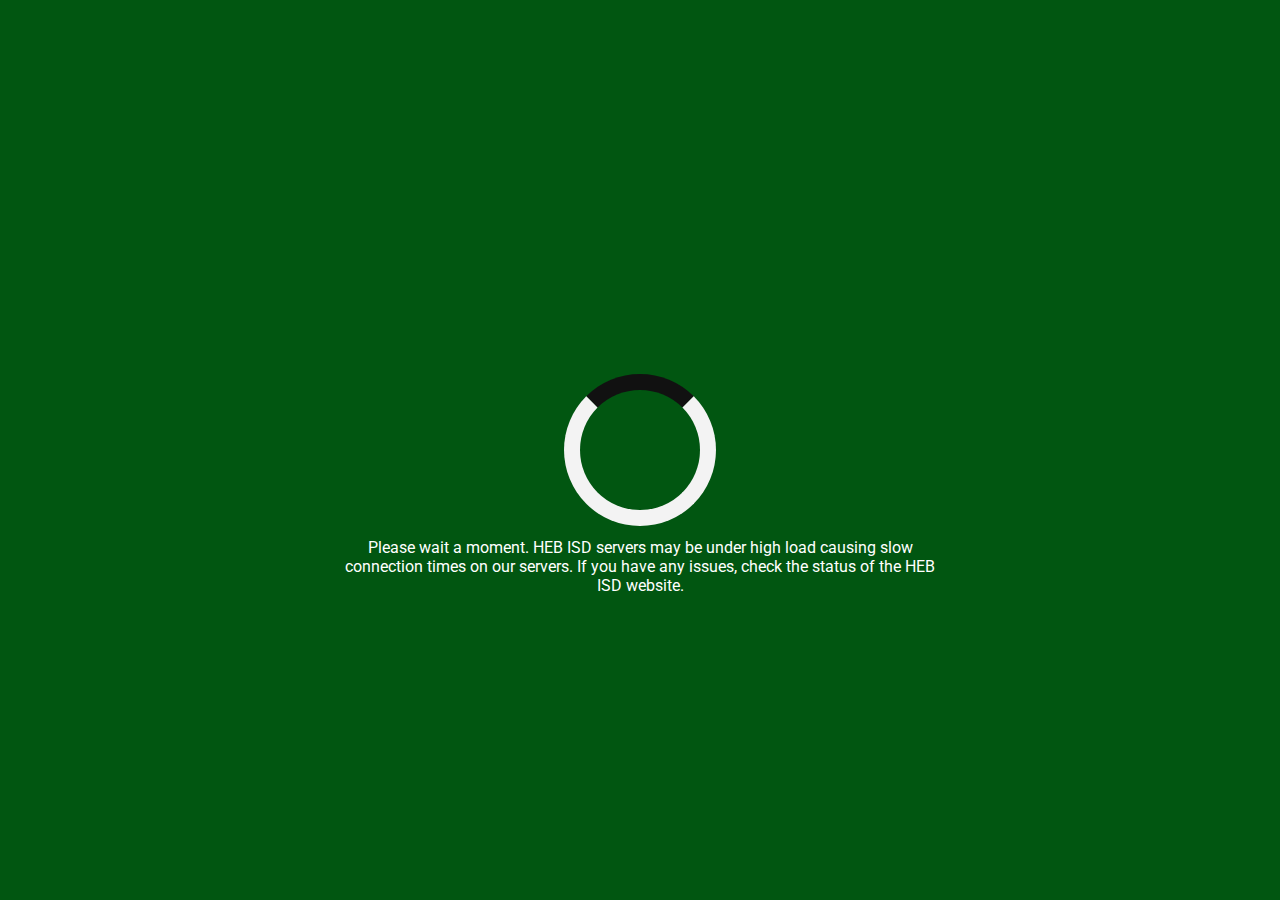
<file: public/loading.html>
<!DOCTYPE html>
<html>

<head>
  <meta name="viewport" content="width=device-width, initial-scale=1">
  <style>
    @import url('https://fonts.googleapis.com/css2?family=Noto+Sans&family=Roboto&display=swap');

    /* Center the loader */
    body {
      background: #015611;
      display: flex;
      flex-direction: column;
      justify-content: center;
      min-height: 100vh;
      margin: 0px;
      align-items: center;
    }

    #loader {
      position: absolute;
      left: 50%;
      top: 50%;
      z-index: 1;
      width: 120px;
      height: 120px;
      margin: -76px 0 0 -76px;
      border: 16px solid #f3f3f3;
      border-radius: 50%;
      border-top: 16px solid #111;
      -webkit-animation: spin 2s linear infinite;
      animation: spin 2s linear infinite;
    }

    @-webkit-keyframes spin {
      0% {
        -webkit-transform: rotate(0deg);
      }

      100% {
        -webkit-transform: rotate(360deg);
      }
    }

    @keyframes spin {
      0% {
        transform: rotate(0deg);
      }

      100% {
        transform: rotate(360deg);
      }
    }

    /* Add animation to "page content" */
    .animate-bottom {
      position: relative;
      -webkit-animation-name: animatebottom;
      -webkit-animation-duration: 1s;
      animation-name: animatebottom;
      animation-duration: 1s
    }

    @-webkit-keyframes animatebottom {
      from {
        bottom: -100px;
        opacity: 0
      }

      to {
        bottom: 0px;
        opacity: 1
      }
    }

    @keyframes animatebottom {
      from {
        bottom: -100px;
        opacity: 0
      }

      to {
        bottom: 0;
        opacity: 1
      }
    }

    #myDiv {
      display: none;
      text-align: center;
    }

    .message {
      display: flex;
      justify-content: center;
      align-items: center;
      flex-direction: column;
    }

    p {
      font-family: Roboto;
    }

    a {
      font-family: Roboto;
    }

    .description {
      color: #FFF;
      max-width: 600px;
      text-align: center;
      margin: 35px 0px 0px 0px;
    }
  </style>
</head>

<body>
  <br>
  <center>
    <div id="loader"></div>
  </center>
  <br>
  <br>
  <div id="message">
    <br>
    <br>
    <br>
    <br>
    <br>
    <br>
    <br>
    <br><br>
    <br><br><br>
    <br>
    <p class="description">
      Please wait a moment.
      HEB ISD servers may be under high load causing slow connection times on our servers. If you have any issues, check the status of the HEB ISD website.</p>
  </div>
  <br>
  <br>
  <br>
  <br>
  <br>
</body>

</html>
</file>
